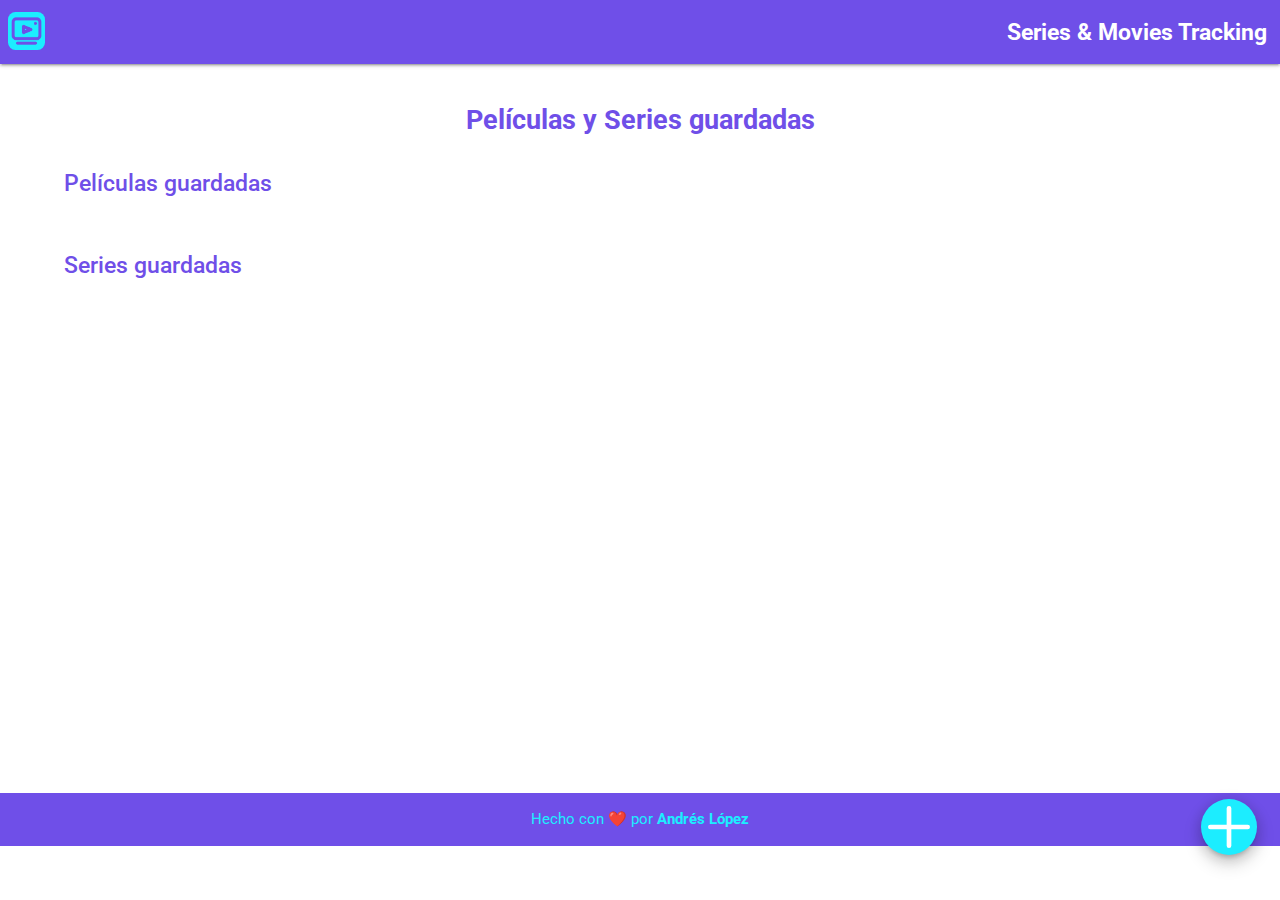
<file: index.html>
<!DOCTYPE html>
<html lang="es">
<head>
    <meta charset="UTF-8">
    <meta http-equiv="X-UA-Compatible" content="IE=edge">
    <meta name="viewport" content="width=device-width, initial-scale=1.0">
    <!-- FUENTES -->
    <link rel="preconnect" href="https://fonts.googleapis.com">
    <link rel="preconnect" href="https://fonts.gstatic.com" crossorigin>
    <link href="https://fonts.googleapis.com/css2?family=Roboto:ital,wght@0,300;0,400;0,500;1,700&display=swap" rel="stylesheet">
    <!-- MATERIALIZE -->
    <link rel="stylesheet" href="./css/materialize.min.css">
    <!-- CSS MOBILE -->
    <link rel="stylesheet" href="css/style.css">
    <!-- CSS TABLET -->
    <link rel="stylesheet" href="css/tablet.css" media="screen and (min-width: 600px)">
    <!-- CSS DESKTOP -->
    <link rel="stylesheet" href="css/desktop.css" media="screen and (min-width: 800px)">
    <!-- TODO: Trabajar en el responsive -->
    <!-- FAVICON -->
    <link rel="apple-touch-icon" sizes="180x180" href="img/apple-touch-icon.png">
    <link rel="icon" type="image/png" sizes="32x32" href="img/favicon-32x32.png">
    <link rel="icon" type="image/png" sizes="16x16" href="img/favicon-16x16.png">
    <link rel="manifest" href="/site.webmanifest">
    <link rel="mask-icon" href="img/safari-pinned-tab.svg" color="#5bbad5">
    <meta name="msapplication-TileColor" content="#6F4FE8">
    <meta name="theme-color" content="#6F4FE8">
    <title>Series & Movies Tracking</title>
</head>
<body>
    <nav class="navbar">
        <div class="nav-wrapper">
            <a href="/" class="brand-logo left">
                <img src="./img/logo.png" alt="Logo de la App">
            </a>
            <div class="app-name right">
                <a id="nav-mobile" href="/">
                    Series & Movies Tracking
                </a>
            </div>
        </div>
    </nav>

    <main class="page-wrapper">
        <!-- MOSTRAR PELICULAS/SERIES GUARDADAS -->
        <header class="page-title">
            <h1 class="title center-align">Películas y Series guardadas</h1>
        </header>

        <!-- TODO: Crear un filtro para el estado de las películas/series -->

        <!-- MOSTRAR DATOS -->
        <section class="show-data">
            <h2 class="subtitle">Películas guardadas</h2>
            <div class="show-movies"></div>

            <h2 class="subtitle">Series guardadas</h2>
            <div class="show-series"></div>
        </section>
    </main>

    <!-- MODAL PARA REGISTRAR PELICULA -->
    <div id="register-movie-modal" class="modal card">
        <!-- FORMULARIO PARA REGISTRAR PELICULA -->
        <h1 class="title card-title center-align">Registrar Película</h1>
        <form action="#" class="movie_form">
            <!-- TITULO PELICULA -->
            <label for="movie_name">
                <p class="subtitle">Título:</p>
                <input 
                    type="text" 
                    id="movie_name" 
                    placeholder="¿Cómo se llama la película?"
                />
            </label>

            <!-- ESTADO PELICULA -->
            <div class="status std-y-spacing">
                <p class="subtitle">Elige un estado:</p>
                <label for="seen_status_movie">
                    <input 
                        type="radio" 
                        name="movie_status" 
                        id="seen_status_movie"
                    />
                    <span>Película Vista</span>
                </label>

                <label for="pending_status_movie">
                    <input 
                        type="radio" 
                        name="movie_status" 
                        id="pending_status_movie"
                    />
                    <span>Película Pendiente</span>
                </label>
            </div>
            <input 
                id="register-movie-btn" 
                class="btn modal-close" 
                type="submit" 
                value="Registrar"
            />
        </form>
    </div>

    <!-- MODAL PARA REGISTRAR PELICULA -->
    <div id="register-serie-modal" class="modal card">
        <!-- FORMULARIO PARA REGISTRAR SERIE -->
        <h1 class="title card-title center-align">Registrar Serie</h1>

        <form action="#" class="serie_form">
            <label for="series_title">
                <p class="subtitle sm-top-spacing">Título:</p>
                <input 
                    type="text" 
                    id="series_title" 
                    class="serie_name" 
                    placeholder="¿Cómo se llama la serie?"
                />
            </label>

            <label for="season">
                <p class="subtitle sm-top-spacing">Temporada:</p>
                <input 
                    type="number" 
                    id="season"
                    class="season" 
                    name="season" 
                    placeholder="¿Qué temporada te estás viendo?"
                />
            </label>

            <label for="episode">
                <p class="subtitle sm-top-spacing">Episodio:</p>
                <input 
                    type="number" 
                    id="episode"
                    class="episode" 
                    name="episode" 
                    placeholder="¿En qué episodio vas?"
                />
            </label>

            <!-- ESTADO SERIE -->
            <div class="status std-y-spacing">
                <p class="subtitle sm-top-spacing">Elige un estado:</p>

                <label for="finished_status_serie">
                    <input 
                        type="radio" 
                        name="series_status" 
                        id="finished_status_serie"
                    />
                    <span>Serie Finalizada</span>
                </label>
            
                <label for="pending_status_series">
                    <input 
                        type="radio" 
                        name="series_status" 
                        id="pending_status_series"
                    />
                    <span>Serie Pendiente</span>
                </label>
            </div>

            <input class="btn modal-close" id="register-serie-btn" type="submit" value="Registrar">
        </form>
    </div>


    <!-- BOTON FLOTANTE -->
    <div class="fixed-action-btn">
        <a 
            class="
                btn-floating 
                btn-large 
                waves-effect 
                waves-light 
                z-depth-3" 
            title="Crear un registro"
        >
            <svg xmlns="http://www.w3.org/2000/svg" class="h-6 w-6" fill="none" viewBox="0 0 24 24" stroke="currentColor" stroke-width="2">
                <path stroke-linecap="round" stroke-linejoin="round" d="M12 4v16m8-8H4" />
            </svg>
        </a>
        <ul>
            <li>
                <span class="z-depth-3">Registrar Película</span>
                <a 
                    href="#register-movie-modal" 
                    class="btn-floating modal-trigger z-depth-3" 
                    title="Registrar Película"
                >
                    <svg xmlns="http://www.w3.org/2000/svg" class="h-6 w-6" fill="none" viewBox="0 0 24 24" stroke="currentColor" stroke-width="2">
                        <path stroke-linecap="round" stroke-linejoin="round" d="M7 4v16M17 4v16M3 8h4m10 0h4M3 12h18M3 16h4m10 0h4M4 20h16a1 1 0 001-1V5a1 1 0 00-1-1H4a1 1 0 00-1 1v14a1 1 0 001 1z" />
                    </svg>
                </a>
            </li>
            <li>
                <span class="z-depth-3">Registrar Serie</span>
                <a 
                    href="#register-serie-modal" 
                    class="btn-floating modal-trigger z-depth-3" 
                    title="Registrar Serie"
                >
                    <svg xmlns="http://www.w3.org/2000/svg" class="h-5 w-5" viewBox="0 0 20 20" fill="currentColor">
                        <path d="M2 6a2 2 0 012-2h6a2 2 0 012 2v8a2 2 0 01-2 2H4a2 2 0 01-2-2V6zM14.553 7.106A1 1 0 0014 8v4a1 1 0 00.553.894l2 1A1 1 0 0018 13V7a1 1 0 00-1.447-.894l-2 1z" />
                    </svg>
                </a>
            </li>
        </ul>
    </div>

    <!-- FOOTER -->
    <footer class="footer">
        <p>
            Hecho con ❤️ por <a href="https://github.com/bl00p1ng" target="_blank" rel="noopener noreferrer">Andrés López</a>
        </p>
    </footer>

    <!-- SCRIPTS -->
    <script src="js/util/materialize.min.js" defer></script>
    <script src="js/util/utilities.js" type="module" defer></script>
    <script src="js/index.js" type="module" defer></script>
</body>
</html>
</file>
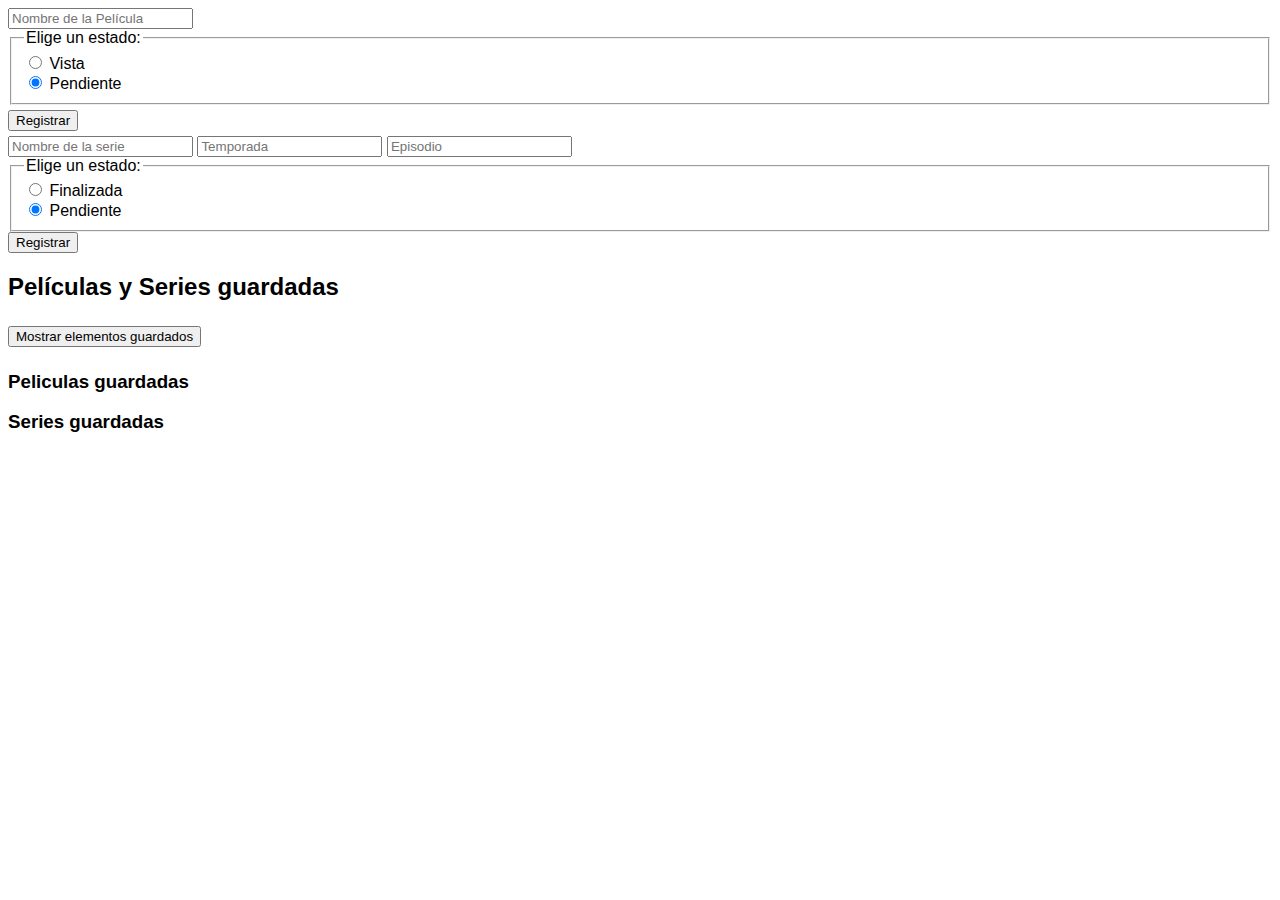
<file: SeriesAndMoviesTracker/index.html>
<!DOCTYPE html>
<html lang="es">
<head>
    <meta charset="UTF-8">
    <meta http-equiv="X-UA-Compatible" content="IE=edge">
    <meta name="viewport" content="width=device-width, initial-scale=1.0">
    <link rel="stylesheet" href="css/style.css">
    <title>Series & Movies Tracker</title>
</head>
<body>
    <!-- REGISTRO PELICULA O SERIE -->
    <div class="serieOrMovie">
        <div class="movie">
            <!-- FORMULARIO PARA REGISTRAR PELICULA -->
            <form action="#" class="movie_form">
                <input type="text" id="movie_name" placeholder="Nombre de la Película">

                <!-- ESTADO PELICULA -->
                <fieldset>
                    <legend>Elige un estado:</legend>
                    <div class="status">
                        <input type="radio" name="movie_status" id="seen_status_movie">
                        <label for="seen_status_movie">Vista</label>
                    </div>
    
                    <div class="status">
                        <input type="radio" name="movie_status" id="pending_status_movie" checked>
                        <label for="pending_status_movie">Pendiente</label>
                    </div>
                </fieldset>
                <input class="register-movie" type="submit" value="Registrar">
            </form>
        </div>
        <div class="serie">
            <!-- FORMULARIO PARA REGISTRAR SERIE -->
            <form action="#" class="serie_form">
                <input type="text" class="serie_name" placeholder="Nombre de la serie">
                <input type="number" class="season" name="season" placeholder="Temporada">
                <input type="number" class="episode" name="episode" placeholder="Episodio">

                <!-- ESTADO SERIE -->
                <fieldset>
                    <legend>Elige un estado:</legend>
                    <div class="status">
                        <input type="radio" name="series_status" id="finished_status_serie">
                        <label for="finished_status_serie">Finalizada</label>
                    </div>
                    
                    <div class="status">
                        <input type="radio" name="series_status" id="pending_status_series" checked>
                        <label for="pending_status_series">Pendiente</label>
                    </div>
                </fieldset>

                <input id="register-serie-btn" type="submit" value="Registrar">
            </form>
        </div>
    </div>

    <!-- MOSTRAR PELICULAS/SERIES GUARDADAS -->
    <h2>Películas y Series guardadas</h2>
    <!-- MOSTRAR DATOS -->
    <button class="show-data-btn">Mostrar elementos guardados</button>
    <div class="show-data">
        <h3>Peliculas guardadas</h3>
        <div class="show-movies"></div>

        <h3>Series guardadas</h3>
        <div class="show-series"></div>
    </div>

    <!-- SCRIPTS -->
    <script src="js/index.js" type="module"></script>
</body>
</html>
</file>
<file: css/style.css>
/* BASIC */
:root {
    --primary-color: #6F4FE8;
    --primary-color-hover: #5a41b3;
    --secondary-color: #1CEDFF;
    --secondary-color-hover: #18a7b4;
    --danger-color: #FF6A99;
    --danger-color-hover: #df5983;
    --waring-color: #FFFC69;
    --title-size: 1.8rem;
    --subtitle-size: 1.5rem;
    --text-size: 1.2rem;
    --std-spacing: 2rem;
    --sm-spacing: 1rem;
}
* {
    box-sizing: border-box;
    margin: 0;
    padding: 0;
    font-family: 'Roboto', sans-serif;
}

html {
    font-family: 62.5%;
}

/* UTILIDADES */
.center-xy {
    display: flex;
    justify-content: center;
    align-items: center;
}

.reset-margins {
    margin: 0;
}

.center-y {
    display: flex;
    align-items: center;
}

.std-y-spacing {
    margin: var(--std-spacing) 0;
}

.std-bottom-spacing {
    margin-bottom: var(--std-spacing);
}

.sm-top-spacing {
    margin-top: var(--sm-spacing);
}

.sm-y-spacing {
    margin: var(--sm-spacing) 0;
}

/* TIPOGRAFIA */
.title {
    font-size: var(--title-size);
    color: var(--primary-color);
    font-weight: bold;
}

.subtitle {
    font-size: var(--subtitle-size);
    font-weight: 500;
    color: var(--primary-color);
}

/* NAVBAR */
.navbar {
    background-color: var(--primary-color);
    padding: 0 0.5rem;
}

.brand-logo {
    display: inline-block;
    width: 2.5rem;
    margin: 0.5rem 0;
}

.brand-logo img {
    width: 100%;
    border-radius: 0.5rem;
}

.app-name {
    font-size: var(--subtitle-size);
    font-weight: bold;
    margin-right: 0.4rem;
}

/* MAIN */
.page-wrapper {
    width: 90%;
    height: auto;
    min-height: 73vh;
    margin: 0 auto;
}

/* FOOTER */
.footer {
    background-color: var(--primary-color);
    margin-top: var(--std-spacing);
    padding: var(--sm-spacing);
    color: var(--secondary-color);
    text-align: center;
}

.footer a {
    color: var(--secondary-color);
    font-weight: bold;
}

/* BOTON FLOTANTE */
.btn-floating {
    background-color: var(--secondary-color);
}

li .btn-floating {
    background-color: var(--primary-color);
    padding: 0.5rem;
}

.fixed-action-btn {
    bottom: 3rem;
}

.fixed-action-btn ul li span {
    background-color: white;
    padding: 0.2rem 0.5rem;
    border-radius: 0.5rem;
    position: absolute;
    right: 4rem;
    font-weight: 500;
    font-size: 0.9rem;
}

/* REGISTRO PELICULA */
.card {
    padding: var(--sm-spacing);
}

.btn {
    background-color: var(--primary-color);
    color: white;
    width: 100%;
}

.btn:hover {
    background-color: var(--primary-color-hover);
}

/* MOSTRAR DATOS */
.edit-btn, .delete-btn {
    padding: 0.3rem;
}
.edit-btn svg, .delete-btn svg {
    height: 100%;
    margin-right: 0.5rem;
}

.delete-btn {
    background-color: var(--danger-color);
}

.delete-btn:hover {
    background-color: var(--danger-color-hover);
}

.delete-btn:focus {
    background-color: var(--danger-color-hover);
}

.seen, .pending {
    font-weight: 700;
}

.seen span {
    background-color: var(--secondary-color);
    color: var(--primary-color);
    padding: 0.2rem 0.6rem;
    border-radius: 0.5rem;
}

.pending span {
    background-color: var(--waring-color);
    padding: 0.2rem 0.6rem;
    border-radius: 0.5rem;
}

.serie-view p {
    font-weight: 700;
    margin-bottom: 0.5rem;
}
</file>
<file: css/tablet.css>
/* Responsive tablet (>= 600 px) */
.show-movies, .show-series {
    display: flex;
    justify-content: space-around;
    flex-wrap: wrap;
    offset: 1rem;
}

.show-movies .card, .show-series .card {
    width: 40%;
    min-width: 15rem;
}
</file>
<file: css/desktop.css>
.show-movies, .show-series {
    display: flex;
    justify-content: space-around;
    flex-wrap: wrap;
}

.show-movies .card, .show-series .card {
    width: 33%;
    min-width: 20rem;
}
</file>
<file: SeriesAndMoviesTracker/css/style.css>
* {
    font-family: Verdana, Geneva, Tahoma, sans-serif;
}

.hidden {
    visibility: hidden;
}

.show {
    visibility: visible !important;
}

.movie-view, .serie-view {
    border: 1px solid black;
    border-radius: 5px;
    margin: 10px 0;
    padding: 10px;
}

.show-movies, .show-series {
    visibility: hidden;
}

button, .register-serie, .register-movie {
    margin: 5px 0;
}
</file>
